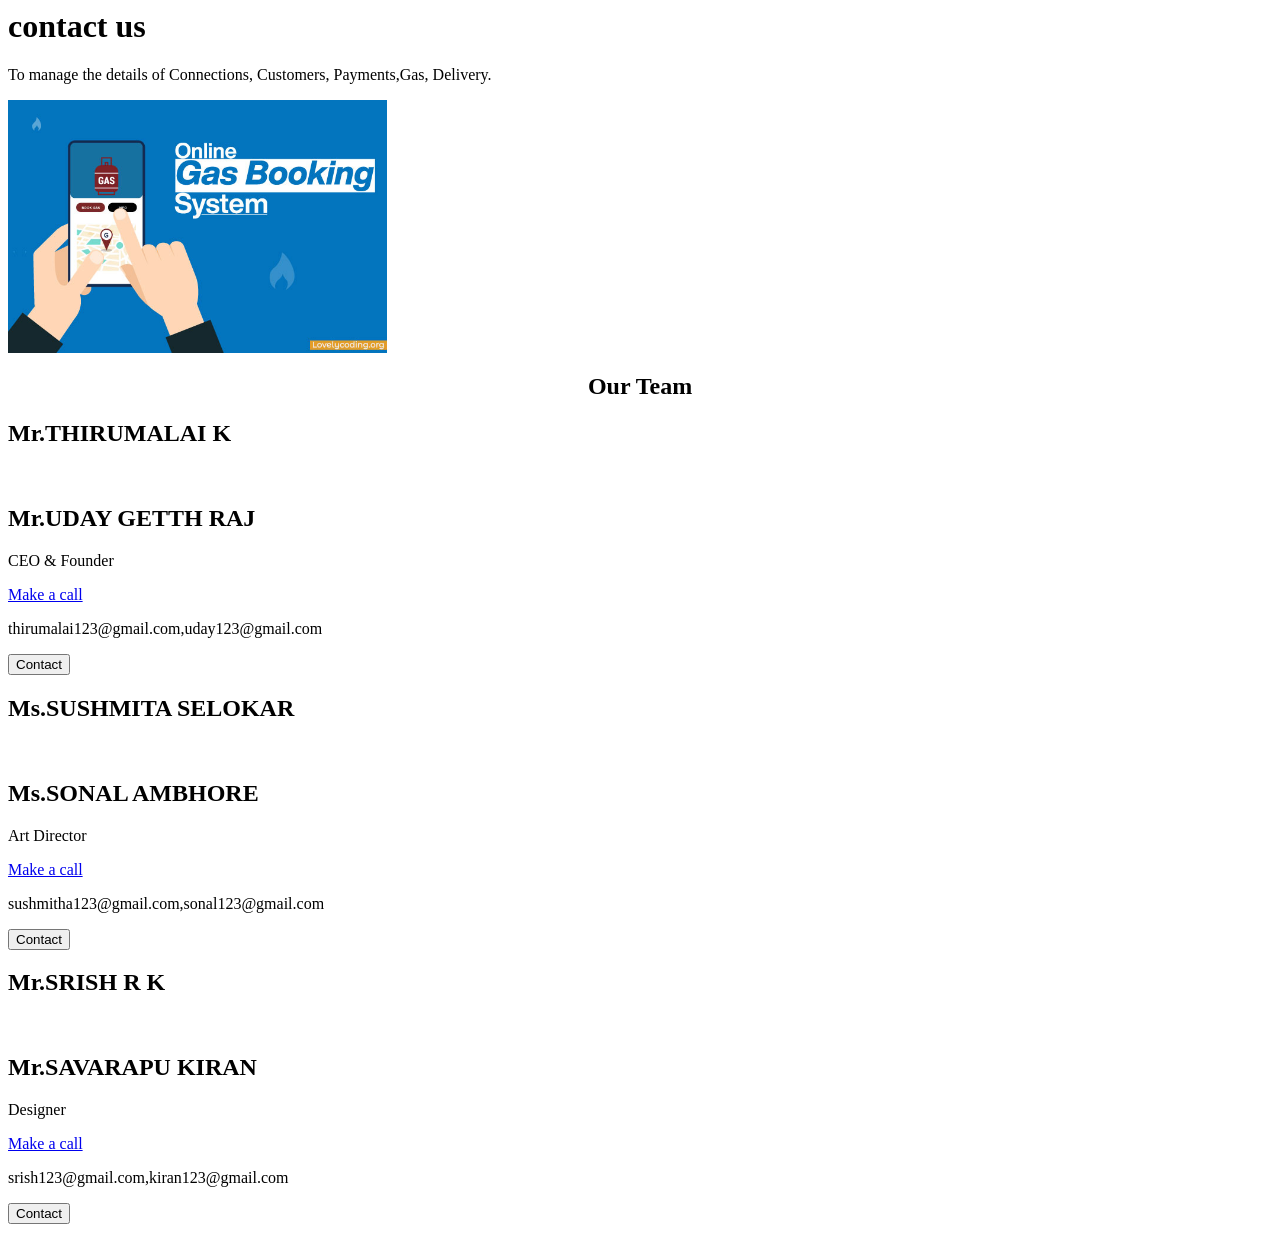
<file: app/contactus/contactus.component.html>
<body>

    <div class="about-section">
      <h1>contact us </h1>
      <p> To manage the details of Connections, Customers, Payments,Gas, Delivery.</p>
      <img src="/assets/aboutus.jpg" style="width:30%">
  
    
    </div>
    
    <h2 style="text-align:center">Our Team</h2>
    <div class="row">
      <div class="column">
        <div class="card">
          
          <div class="container">
            <h2>Mr.THIRUMALAI K</h2><br>
            <h2>Mr.UDAY GETTH RAJ</h2>
            <p class="title">CEO & Founder</p>
            <p><a href="tel:9080144203">Make a call</a></p>
           
            <p>thirumalai123@gmail.com,uday123@gmail.com</p>
            <p><a  href="mailto:thiru102000@gmail.com"> <button class="button">Contact</button></a></p>
          </div>
        </div>
      </div>
    
      <div class="column">
        <div class="card">
          
          <div class="container">
            <h2>Ms.SUSHMITA SELOKAR</h2><br>
            <h2>Ms.SONAL AMBHORE</h2>
            <p class="title">Art Director</p>
            <p><a href="tel:9080144203">Make a call</a></p>
           
            <p>sushmitha123@gmail.com,sonal123@gmail.com</p>
            <p><a  href="mailto:sonalambhore98@gmail.com"> <button class="button">Contact</button></a></p>
          </div>
        </div>
      </div>
      
      <div class="column">
        <div class="card">
         
          <div class="container">
            <h2>Mr.SRISH R K</h2><br>
            <h2>Mr.SAVARAPU KIRAN</h2>
            <p class="title">Designer</p>
            <p><a href="tel:9080144203">Make a call</a></p>
            
            <p>srish123@gmail.com,kiran123@gmail.com</p>
            <p><a  href="mailto:savarapukiran20@gmail.com"> <button class="button">Contact</button></a></p>
            
          </div>
        </div>
      </div>
    </div>
    
    </body>
</file>
